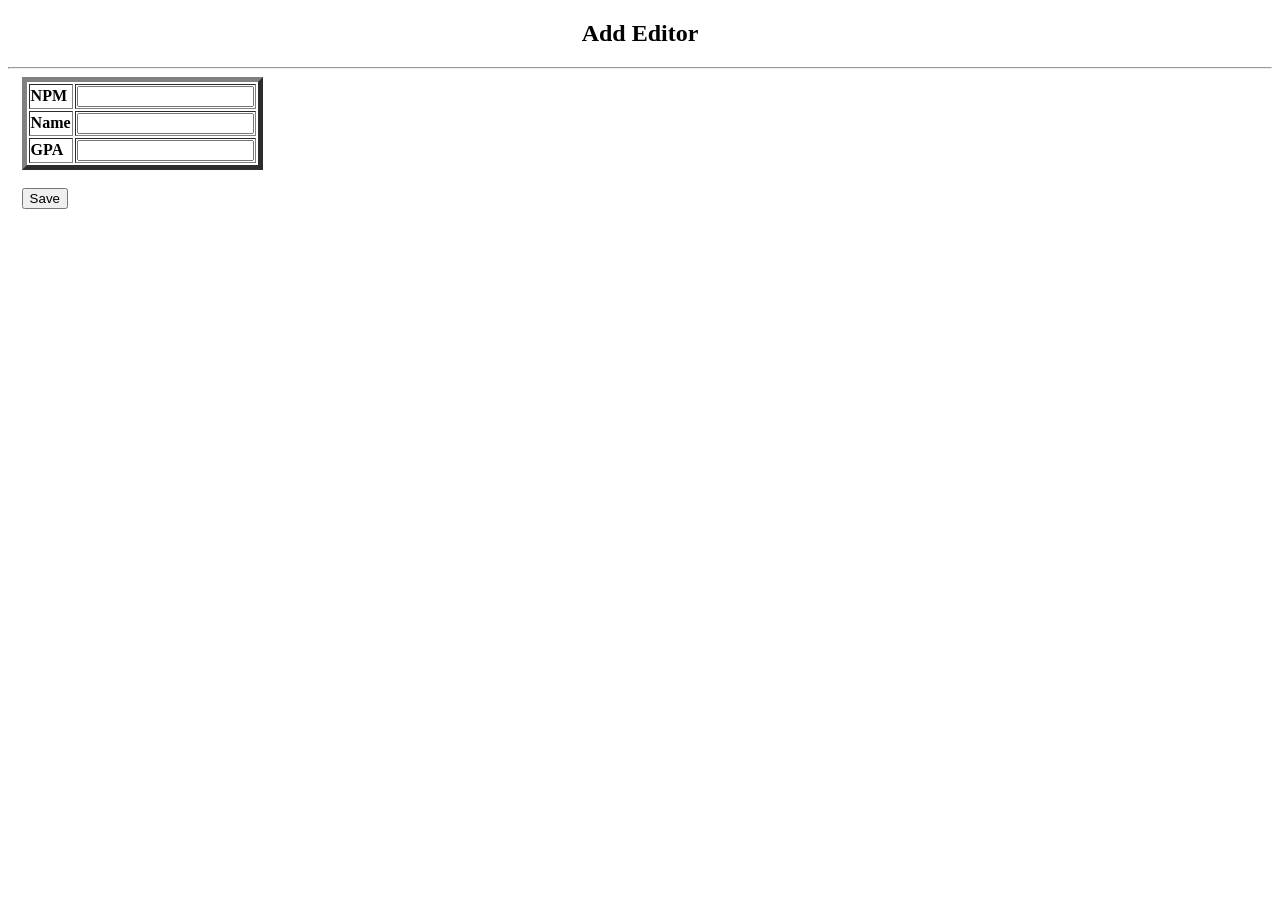
<file: Tutorial7Consumer/target/classes/templates/form-add.html>
<!DOCTYPE HTML>
<html xmlns="http://www.w3.org/1999/xhtml"
	xmlns:th="http://www.thymeleaf.org">
<head>
	<title>Add student</title>
	<meta http-equiv="Content-Type" content="text/html; charset=UTF-8" />
	<div th:replace="fragments/fragment :: header"></div>
</head>
<body>
		<h2 class="page-header" align="center">Add Editor</h2><hr/>
		<div style="padding-left: 1.7ch;">
		<form action="/student/add/submit" method="get">
			<table border="5">
				<tr>
					<td><label for="npm"><b>NPM</b></label></td> 
					<td><input type="text" name="npm"/></td>
				</tr>
				<tr>
					<td><label for="name"><b>Name</b></label></td> 
					<td><input type="text" name="name"/></td>
				</tr>
				<tr>
					<td><label for="gpa"><b>GPA</b></label></td> 
					<td><input type="text" name="gpa"/></td>
				</tr>
			</table><br/>
			<div>
				<button type="submit" name="action" value="save" class="btn btn-success">Save</button>
			</div>
		</form>
		</div>
	<div th:replace="fragments/fragment :: footer"></div>
</body>

</html>
</file>
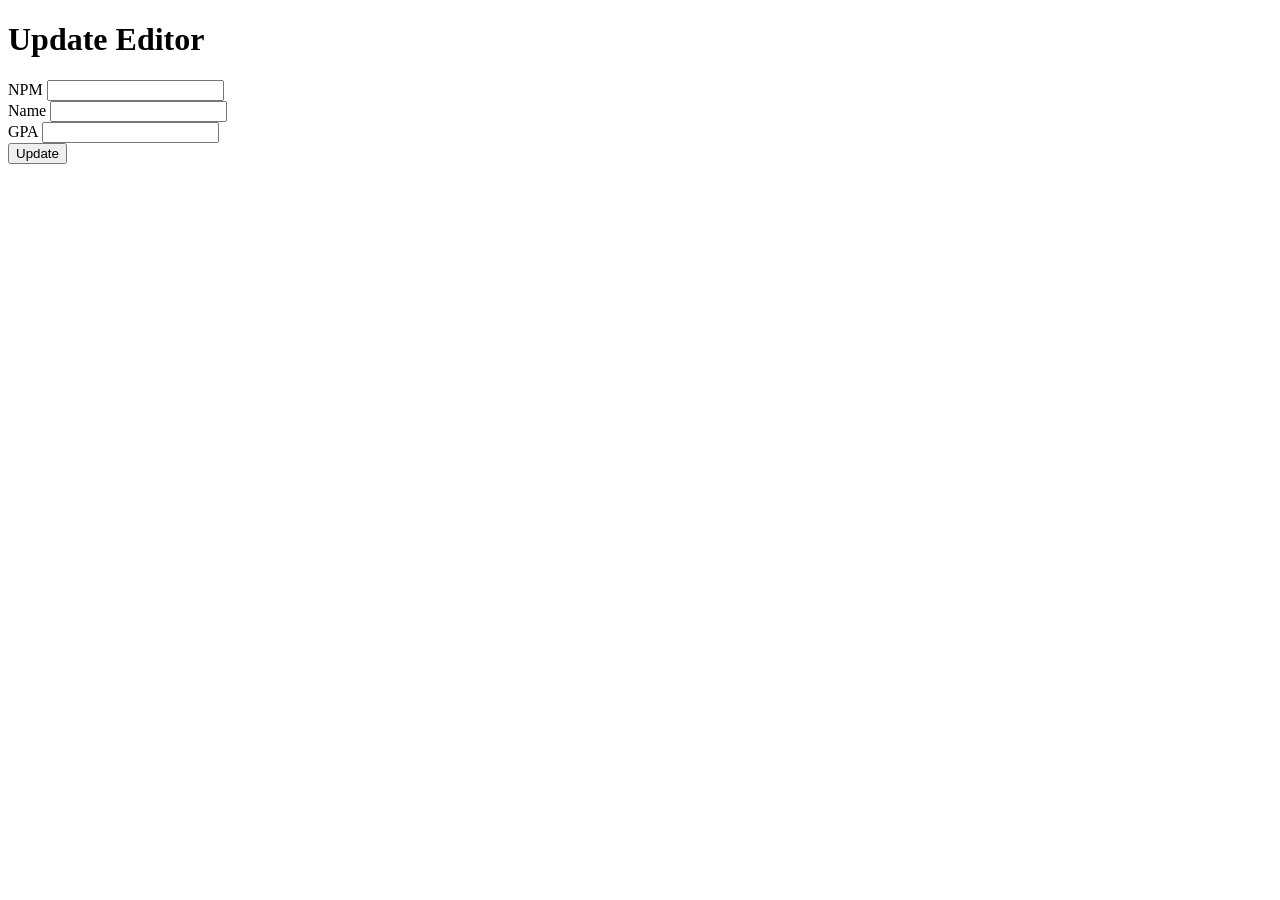
<file: Tutorial7Consumer/target/classes/templates/form-update.html>
<!DOCTYPE HTML>
<html xmlns="http://www.w3.org/1999/xhtml"
	xmlns:th="http://www.thymeleaf.org">
<head>

<title>Update student</title>
<meta http-equiv="Content-Type" content="text/html; charset=UTF-8" />
</head>

<body>

	<h1 class="page-header">Update Editor</h1>

	<form action="/student/update/submit" th:object="${student}" method="post">
		<div>
			<label for="npm">NPM</label> <input type="text" name="npm" readonly="true" th:field="*{npm}" th:value="${student.npm}"/>
		</div>
		<div>
			<label for="name">Name</label> <input type="text" name="name" th:field="*{name}" th:value="${student.name}" />
		</div>
		<div>
			<label for="gpa">GPA</label> <input type="text" name="gpa" th:field="*{gpa}" th:value="${student.gpa}"/>
		</div>

		<div>
			<button type="submit" name="action" value="save">Update</button>
		</div>
	</form>

</body>

</html>
</file>
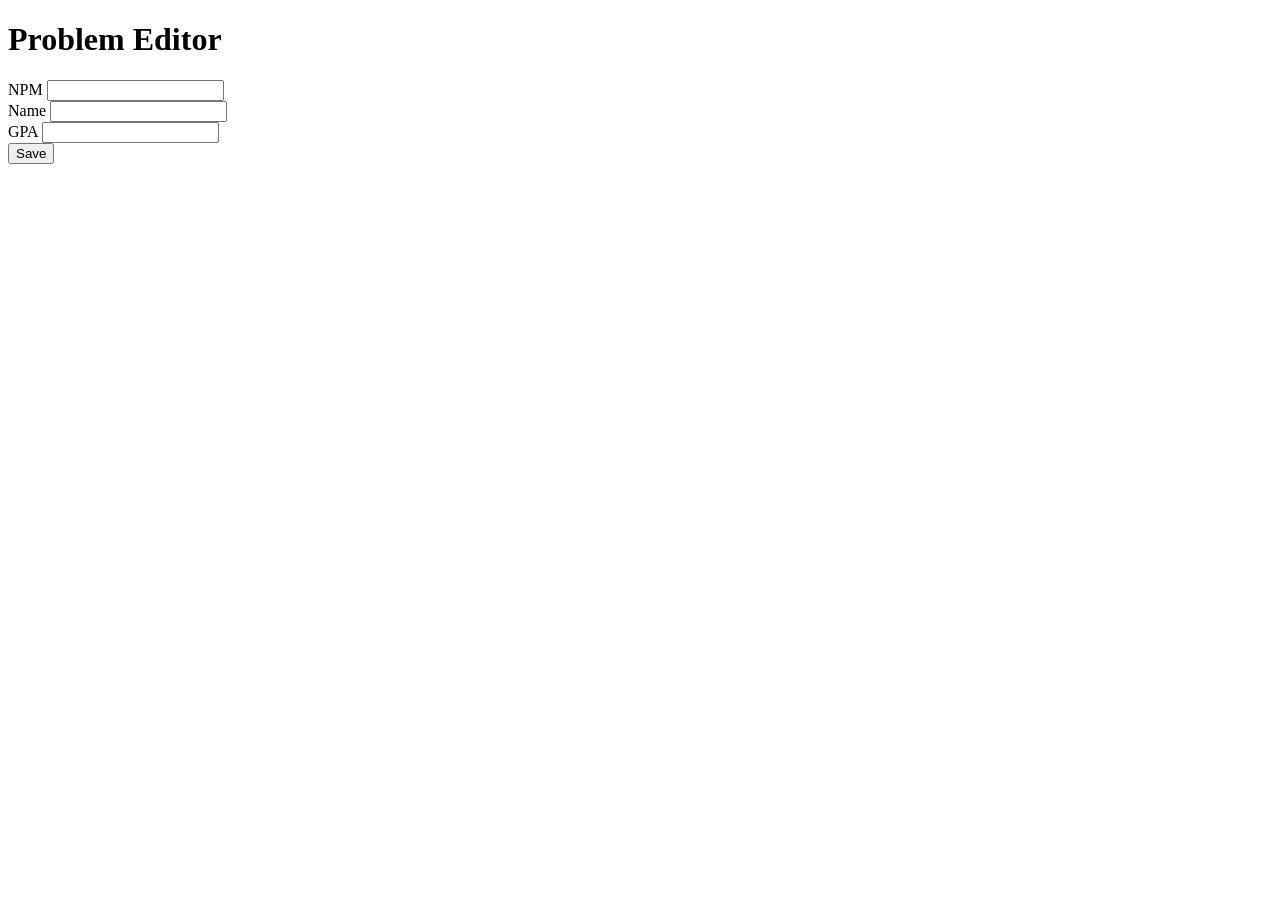
<file: Tutorial7Producer/target/classes/templates/form-add.html>
<!DOCTYPE HTML>
<html xmlns="http://www.w3.org/1999/xhtml"
	xmlns:th="http://www.thymeleaf.org">
<head>

<title>Add student</title>
<meta http-equiv="Content-Type" content="text/html; charset=UTF-8" />
</head>

<body>

	<h1 class="page-header">Problem Editor</h1>

	<form action="/student/add/submit" method="get">
		<div>
			<label for="npm">NPM</label> <input type="text" name="npm" />
		</div>
		<div>
			<label for="name">Name</label> <input type="text" name="name" />
		</div>
		<div>
			<label for="gpa">GPA</label> <input type="text" name="gpa" />
		</div>

		<div>
			<button type="submit" name="action" value="save">Save</button>
		</div>
	</form>

</body>

</html>
</file>
